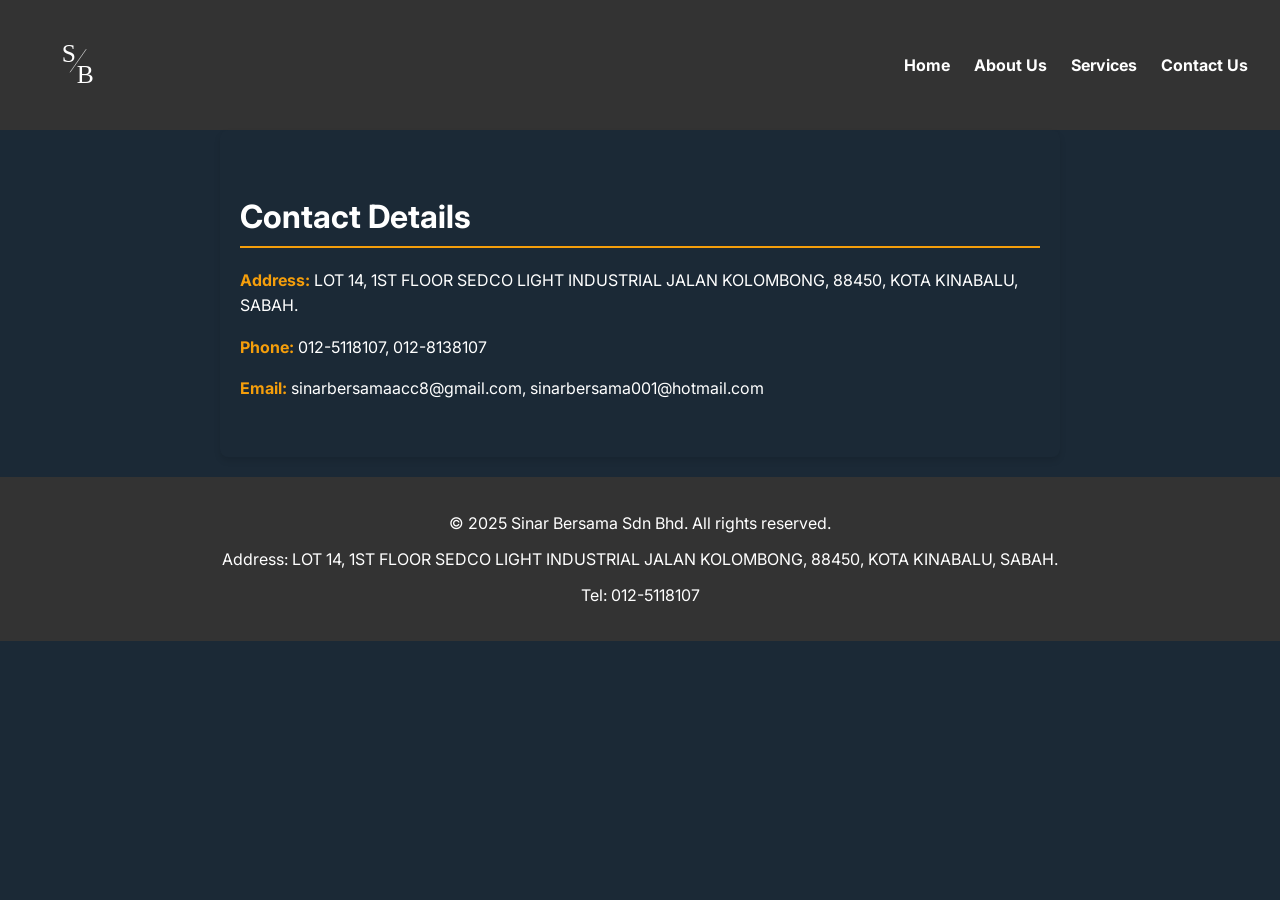
<file: contact.html>
<!DOCTYPE html>
<html lang="en">

<head>
    <meta charset="UTF-8">
    <meta name="viewport" content="width=device-width, initial-scale=1.0">
    <title>Contact Us - Sinar Bersama Sdn Bhd</title>
    <link rel="stylesheet" href="styles.css">
    <link href="https://fonts.googleapis.com/css2?family=Inter:wght@400;700&display=swap" rel="stylesheet">
    <script src="components.js"></script>
</head>

<body>
    <div id="navbar"></div>

    <section class="contact">
        <h2>Contact Details</h2>
        <p><strong>Address:</strong> LOT 14, 1ST FLOOR SEDCO LIGHT INDUSTRIAL JALAN KOLOMBONG, 88450, KOTA KINABALU, SABAH.</p>
        <p><strong>Phone:</strong> 012-5118107, 012-8138107</p>
        <p><strong>Email:</strong> sinarbersamaacc8@gmail.com, sinarbersama001@hotmail.com</p>
    </section>

    <div id="footer"></div>

</body>

</html>
</file>
<file: styles.css>
body {
    font-family: 'Inter', 'Segoe UI', 'Helvetica Neue', sans-serif;
    background-color: #1b2936;
    color: #2C3E50;
    margin: 0;
    padding: 0;
}

footer {
    background-color: #333;
    color: white;
    padding: 20px;
    text-align: center;
    margin-top: 20px;
}

/* Default topnav style */
.topnav {
    overflow: hidden;
    display: flex;
    align-items: center;
    background-color: #333;
    padding: 10px 20px;
}

.topnav a {
    float: left;
    display: block;
    color: white;
    text-align: center;
    text-decoration: none;
    padding: 8px 12px;
    font-weight: bold;
}

.topnav a:hover {
    font-size: large;
}

.topnav .logo {
    height: 90px;
    margin-right: 20px;
}

.topnav .logo-link {
    margin-right: auto;
}

.topnav .icon {
    display: none;
    font-size: 28px;
    cursor: pointer;
    position: absolute;
    right: 0;
    top: 0;
    padding: 20px;
}

.topnav .icon:hover {
    font-size: 28px;
}

/* Front Header Styling */
.front {
    height: 80vh;
    background: url('images/portbackground.png') no-repeat center center/cover;
    position: relative;
    display: flex;
    align-items: center;
    justify-content: center;
    color: white;
    text-align: center;
}

.front-content {
    position: relative;
    z-index: 2;
    max-width: 80%;
    margin-bottom: 200px;
}

.front-content h1 {
    font-weight: 900;
    margin-bottom: 20px;
}

/* Cards Styling */
.card-container {
    position: relative;
    margin-top: -220px;
    display: flex;
    justify-content: center;
    flex-wrap: wrap;

}

.card {
    width: 300px;
    text-align: left;
    margin: 20px;
    background-color: white;
    border-radius: 0;
    overflow: hidden;
    transition: transform 0.3s ease, box-shadow 0.3s ease;
}

.card:hover {
    transform: scale(1.05);
    box-shadow: 0 10px 20px rgba(0, 0, 0, 0.2);
}

.card img {
    width: 100%;
    height: 200px;
    display: block;
    border-radius: 0;
}

.card-content {
    padding: 20px;
}

.card h3,
.card p {
    margin: 0 0 10px;
}

.card-title {
    font-size: 1.5em;
    color: #333;
    margin-top: 15px;
}

.card-description {
    color: #777;
    margin-top: 10px;
}

/* buttons */
.button-container {
    display: flex;
    justify-content: center;
    align-items: center;
    margin: 0;
}

.button {
    background-color: #F59E0B;
    color: white;
    border: none;
    text-decoration: none;
    padding: 12px 24px;
    border-radius: 10px;
    font-size: 16px;
    cursor: pointer;
    transition: all 0.3s ease;
    box-shadow: 0 4px 6px rgba(0, 0, 0, 0.1);
}

.button:hover {
    background-color: #FBBF24;
    transform: scale(1.05);
    box-shadow: 0 6px 12px rgba(0, 0, 0, 0.2);
    text-shadow: 0 0 8px rgba(255, 255, 255, 0.3);
}

/* bottom texts */
.bottom {
    display: flex;
    justify-content: center;
    padding: 20px 20px;
    background-color: #1b2936;
    /* Assuming a dark background */
}

.values {
    max-width: 800px;
    color: white;
    text-align: left;
}

.values h3 {
    font-size: 2rem;
    margin-bottom: 20px;
    border-bottom: 2px solid #F59E0B;
    /* Accent color */
    padding-bottom: 10px;
}

.values ul {
    list-style: none;
    padding: 0;
    margin: 0;
}

.values li {
    margin-bottom: 15px;
    padding-left: 20px;
    position: relative;
}

.values li::before {
    content: "✔";
    position: absolute;
    left: 0;
    color: #F59E0B;
    font-size: 1.2rem;
    line-height: 1;
}

/* Contact */
.contact {
    background-color: #1b2936;
    /* Matches the body background */
    color: white;
    padding: 40px 20px;
    max-width: 800px;
    margin: 0 auto;
    border-radius: 8px;
    box-shadow: 0 4px 6px rgba(0, 0, 0, 0.1);
}

.contact h2 {
    font-size: 2rem;
    margin-bottom: 20px;
    border-bottom: 2px solid #F59E0B;
    /* Accent color */
    padding-bottom: 10px;
}

.contact p {
    font-size: 1rem;
    line-height: 1.6;
    margin-bottom: 15px;
}

.contact p:hover {
    color: #FBBF24;
    transition: color 0.3s ease;
}

.contact strong {
    color: #F59E0B;
    /* Accent color for labels */
}



/* Responsive layout */
@media screen and (max-width: 600px) {
    .topnav a:not(:first-child) {
        display: none;
    }

    .topnav a.icon {
        float: right;
        display: block;
    }

    .topnav.responsive {
        flex-direction: column;
        align-items: flex-start;
    }

    .topnav.responsive a {
        float: none;
        display: block;
        text-align: left;
    }

    .topnav.responsive .icon {
        position: absolute;
        right: 0;
    }
}

@media screen and (max-width: 600px) {
    .front-content h1 {
        font-size: 32px;
    }

    .front-content p {
        font-size: 16px;
    }
}

@media screen and (min-width: 600px) {
    .front-content h1 {
        font-size: 42px;
    }

    .front-content p {
        font-size: 18px;
    }
}
</file>
